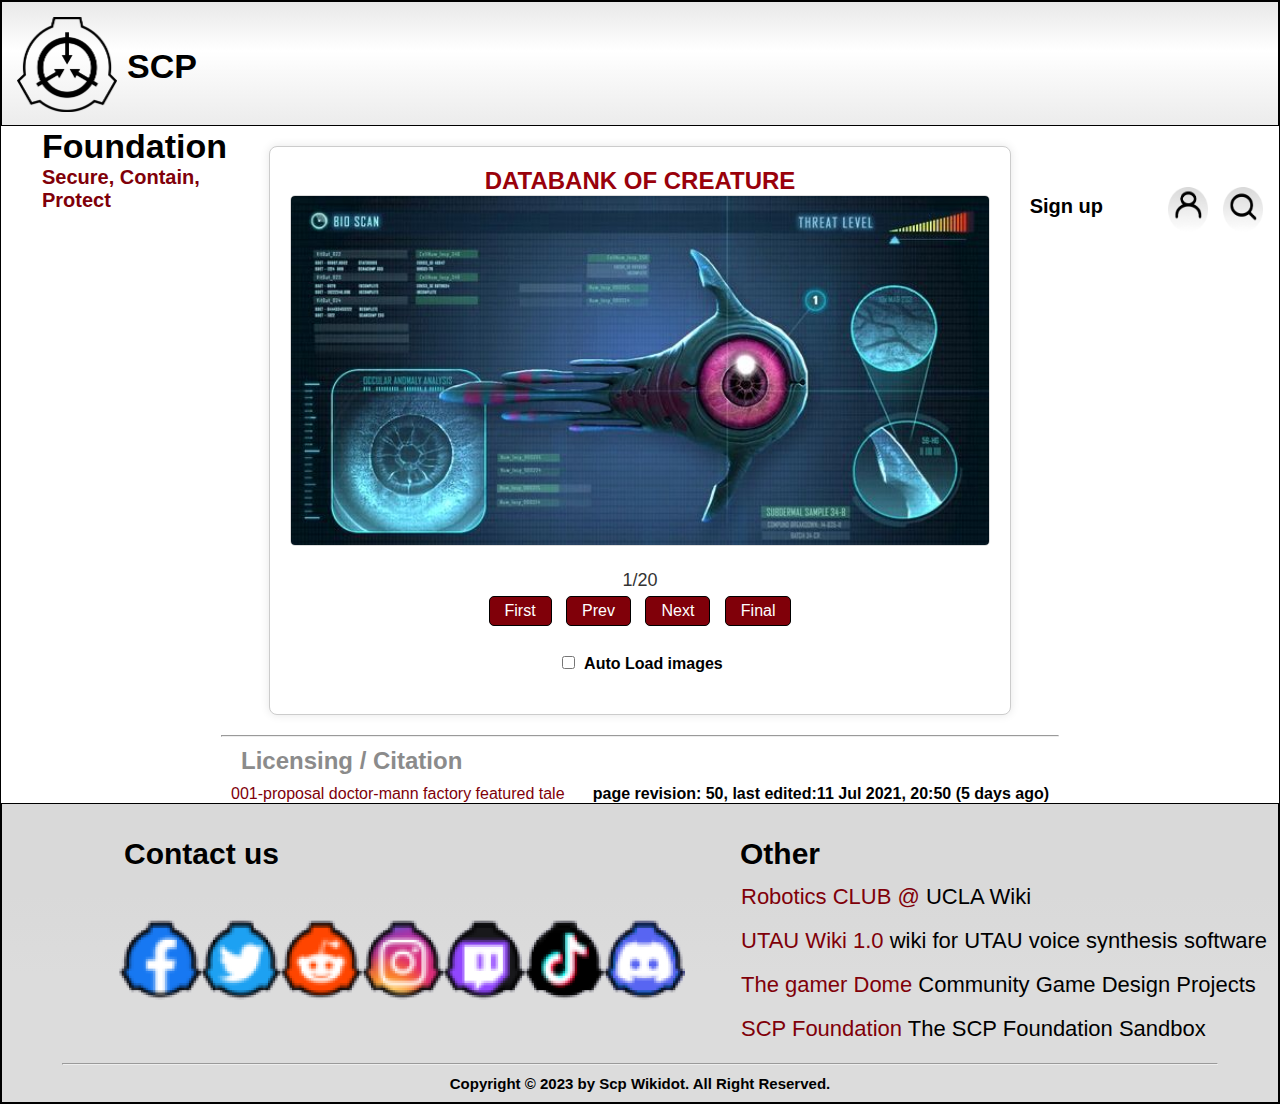
<file: html/Album.html>
<!DOCTYPE html>
<html lang="en">

<head>
    <title>Scp Foundation</title>
    <link rel="stylesheet" href="..\css\Album.css">
    <link rel="icon" type="image/x-icon" href="..\image\Web images\SCP_logo_white.png">
    <meta charset="UTF-8">
    <meta name="viewport" content="width=device-width, initial-scale=1">
</head>

<body>
    <!-- Banner -->
    <div class="header">
		<div id="home" onclick="loadHomePage()">
        	<img id="SCP-Logo" src="..\image\Web images\SCP_logo.png" alt="SCP_logo">
        	<h1>SCP Foundation</h1>
        	<h2>Secure, Contain, Protect</h2>
		</div>
		<div>
        	<img id="User-Logo" src="..\image\Web images\User.png" alt="User_logo">
        	<img id="Search-Logo" src="..\image\Web images\Search.png" alt="Search_logo">
		</div>
        <div id="Navigation-board">
			<ul>
				<li><a href="Album.html">Album</a></li>
            	<li><a href="Shopping.html">Shopping</a></li>
				<li><a href="Sign-up.html">Sign up</a></li>
        	</ul>
		</div>
    </div>

    <!-- Content -->
    <div class="container">
        <div>
            <h2 id="DatabankOfCreatures">DATABANK OF CREATURE</h2>
            <img src="../image/Fish images/1.jpg" alt="Creature image" id="albumImage" width="700" height="350">
            <p id="imageName">1/20</p>
        </div>
        <div class="button">
            <form>
                <input type="button" value="First" onclick="changeImage('first')">
                <input type="button" value="Prev" onclick="changeImage('prev')">
                <input type="button" value="Next" onclick="changeImage('next')">
                <input type="button" value="Final" onclick="changeImage('final')">
                <div id="AutoLoadImage">
                    <input type="checkbox" id="autoLoadCheckbox" onchange="toggleAutoLoad()">
                    <label for="autoLoadCheckbox">Auto Load images</label>
                </div>
            </form>
        </div>
    </div>        
    <div id="description">
        <hr>
        <h2 id="Licensing">Licensing / Citation</h2>
        <p id="des">001-proposal doctor-mann factory featured tale</p>
        <p id="edited-time">page revision: 50, last edited:11 Jul 2021, 20:50 (5 days ago)</p>
    </div>

    <!-- Footer -->
    <div class="footer">
        <div>
            <table>
                <tr>
                    <th class="header-footer" id="contact-us">Contact us</th>
                    <th class="header-footer" id="other">Other</th>
                </tr>
                <tr>
                    <td><img src="..\image\Web images\logo_contact.png" alt="logo-contact"></td>
                    <td>
                        <ul>
                            <li><a href="#">Robotics CLUB @</a> UCLA Wiki</li>
                            <li><a href="#">UTAU Wiki 1.0</a> wiki for UTAU voice synthesis software</li>
                            <li><a href="#">The gamer Dome</a> Community Game Design Projects</li>
                            <li><a href="#">SCP Foundation</a> The SCP Foundation Sandbox</li>
                        </ul>
                    </td>
                </tr>
            </table>
        </div>
        <div class="copyright-section">
            <hr>
            <p>Copyright &copy; 2023 by Scp Wikidot. All Right Reserved.</p>
        </div>
    </div>
    <script src="../javascript/Album.js"></script>
</body>

</html>
</file>
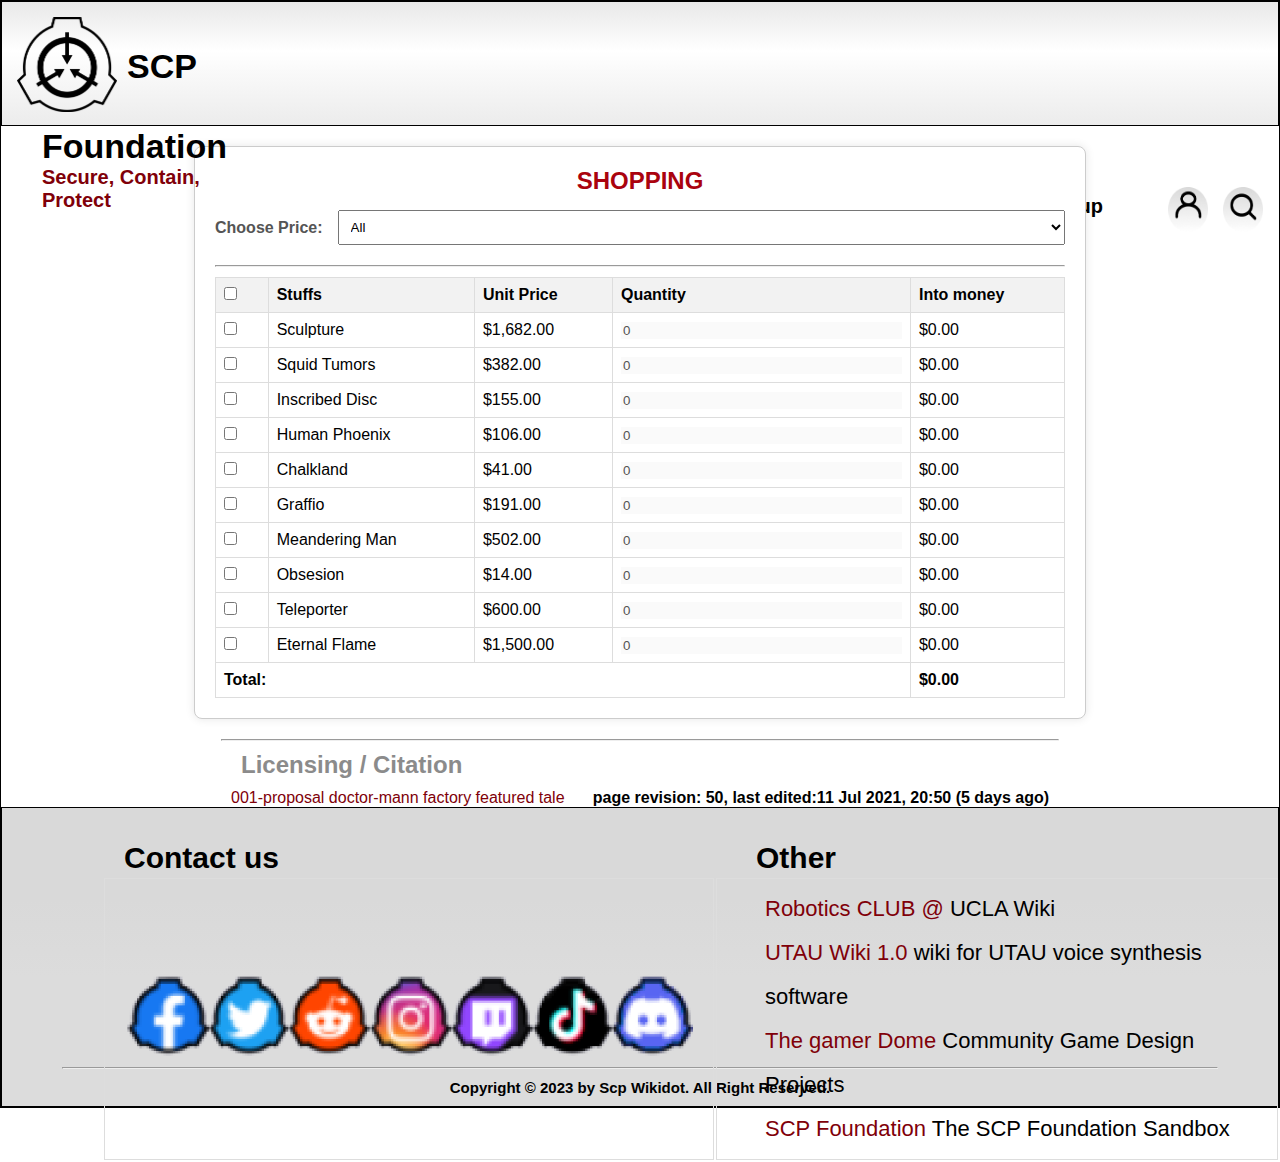
<file: html/Shopping.html>
<!DOCTYPE html>
<html lang="en">

<head>
    <title>Scp Foundation</title>
    <link rel="stylesheet" href="..\css\Shopping.css">
    <link rel="icon" type="image/x-icon" href="..\image\Web images\SCP_logo_white.png">
    <meta charset="UTF-8">
    <meta name="viewport" content="width=device-width, initial-scale=1">
</head>

<body>
    <!-- Banner -->
    <div class="header">
		<div id="home" onclick="loadHomePage()">
        	<img id="SCP-Logo" src="..\image\Web images\SCP_logo.png" alt="SCP_logo">
        	<h1>SCP Foundation</h1>
        	<h2>Secure, Contain, Protect</h2>
		</div>
		<div>
        	<img id="User-Logo" src="..\image\Web images\User.png" alt="User_logo">
        	<img id="Search-Logo" src="..\image\Web images\Search.png" alt="Search_logo">
		</div>
        <div id="Navigation-board">
			<ul>
				<li><a href="Album.html">Album</a></li>
            	<li><a href="Shopping.html">Shopping</a></li>
				<li><a href="Sign-up.html">Sign up</a></li>
        	</ul>
		</div>
    </div>

    <!-- Content -->
<div class="container">
        <div>
            <h2>SHOPPING</h2>
            <div>
                <form>
                    <div class="label-select-container">
                        <label for="choosePrice">Choose Price:</label>
                        <select name="Price" id="priceFilter" required>
                            <option value="All">All</option>
                            <option value="0 - 300">0 - 300</option>
                            <option value="300 - 600">300 - 600</option>
                            <option value="> 600">> 600</option>
                        </select>
                    </div>
                </form>
            </div>
        </div>
        <hr>
        <div>
            <table id="shoppingTable">
                <thead>
                    <tr>
                        <th><input type="checkbox" id="checkAll"></th>
                        <th>Stuffs</th>
                        <th>Unit Price</th>
                        <th>Quantity</th>
                        <th>Into money</th>
                    </tr>
                </thead>
                <tbody>
                    <tr>
                        <td><input type="checkbox" class="item-checkbox"></td>
                        <td>Sculpture</td>
                        <td>&#36;1,682.00</td>
                        <td><input type="number" class="numeric-input quantity" value="0" disabled min="0" ></td>
                        <td id="total1">&#36;0.00</td>
                    </tr>
                    <tr>
                        <td><input type="checkbox" class="item-checkbox"></td>
                        <td>Squid Tumors</td>
                        <td>&#36;382.00</td>
                        <td><input type="number" class="numeric-input quantity" value="0" disabled min="0"></td>
                        <td id="total2">&#36;0.00</td>
                    </tr>
                    <tr>
                        <td><input type="checkbox" class="item-checkbox"></td>
                        <td>Inscribed Disc</td>
                        <td>&#36;155.00</td>
                        <td><input type="number" class="numeric-input quantity" value="0" disabled min="0"></td>
                        <td id="total3">&#36;0.00</td>
                    </tr>
                    <tr>
                        <td><input type="checkbox" class="item-checkbox"></td>
                        <td>Human Phoenix</td>
                        <td>&#36;106.00</td>
                        <td><input type="number" class="numeric-input quantity" value="0" disabled min="0"></td>
                        <td id="total4">&#36;0.00</td>
                    </tr>
                    <tr>
                        <td><input type="checkbox" class="item-checkbox"></td>
                        <td>Chalkland</td>
                        <td>&#36;41.00</td>
                        <td><input type="number" class="numeric-input quantity" value="0" disabled min="0"></td>
                        <td id="total5">&#36;0.00</td>
                    </tr>
                    <tr>
                        <td><input type="checkbox" class="item-checkbox"></td>
                        <td>Graffio</td>
                        <td>&#36;191.00</td>
                        <td><input type="number" class="numeric-input quantity" value="0" disabled min="0"></td>
                        <td id="total6">&#36;0.00</td>
                    </tr>
                    <tr>
                        <td><input type="checkbox" class="item-checkbox"></td>
                        <td>Meandering Man</td>
                        <td>&#36;502.00</td>
                        <td><input type="number" class="numeric-input quantity" value="0" disabled min=0></td>
                        <td id="total7">&#36;0.00</td>
                    </tr>
                    <tr>
                        <td><input type="checkbox" class="item-checkbox"></td>
                        <td>Obsesion</td>
                        <td>&#36;14.00</td>
                        <td><input type="number" class="numeric-input quantity" value="0" disabled min="0"></td>
                        <td id="total8">&#36;0.00</td>
                    </tr>
                    <tr>
                        <td><input type="checkbox" class="item-checkbox"></td>
                        <td>Teleporter</td>
                        <td>&#36;600.00</td>
                        <td><input type="number" class="numeric-input quantity" value="0" disabled min="0"></td>
                        <td id="total9">&#36;0.00</td>
                    </tr>
                    <tr>
                        <td><input type="checkbox" class="item-checkbox"></td>
                        <td>Eternal Flame</td>
                        <td>&#36;1,500.00</td>
                        <td><input type="number" class="numeric-input quantity" value="0" disabled min="0"></td>
                        <td id="total10">&#36;0.00</td>
                    </tr>
                    <tr>
                        <td colspan="4">Total:</td>
                        <td id="grandTotal">&#36;0.00</td>
                    </tr>
                </tbody>
            </table>
        </div>
    </div>
    <div id="description">
        <hr>
        <h2 id="Licensing">Licensing / Citation</h2>
        <p id="des">001-proposal doctor-mann factory featured tale</p>
        <p id="edited-time">page revision: 50, last edited:11 Jul 2021, 20:50 (5 days ago)</p>
    </div>

    <!-- Footer -->
    <div class="footer">
        <div>
            <table>
                <tr>
                    <th class="header-footer" id="contact-us">Contact us</th>
                    <th class="header-footer" id="other">Other</th>
                </tr>
                <tr>
                    <td><img src="..\image\Web images\logo_contact.png" alt="logo-contact"></td>
                    <td>
                        <ul>
                            <li><a href="#">Robotics CLUB @</a> UCLA Wiki</li>
                            <li><a href="#">UTAU Wiki 1.0</a> wiki for UTAU voice synthesis software</li>
                            <li><a href="#">The gamer Dome</a> Community Game Design Projects</li>
                            <li><a href="#">SCP Foundation</a> The SCP Foundation Sandbox</li>
                        </ul>
                    </td>
                </tr>
            </table>
        </div>
        <div class="copyright-section">
            <hr>
            <p>Copyright &copy; 2023 by Scp Wikidot. All Right Reserved.</p>
        </div>
    </div>
    <script src="../javascript/Shopping.js"></script>
</body>

</html>
</file>
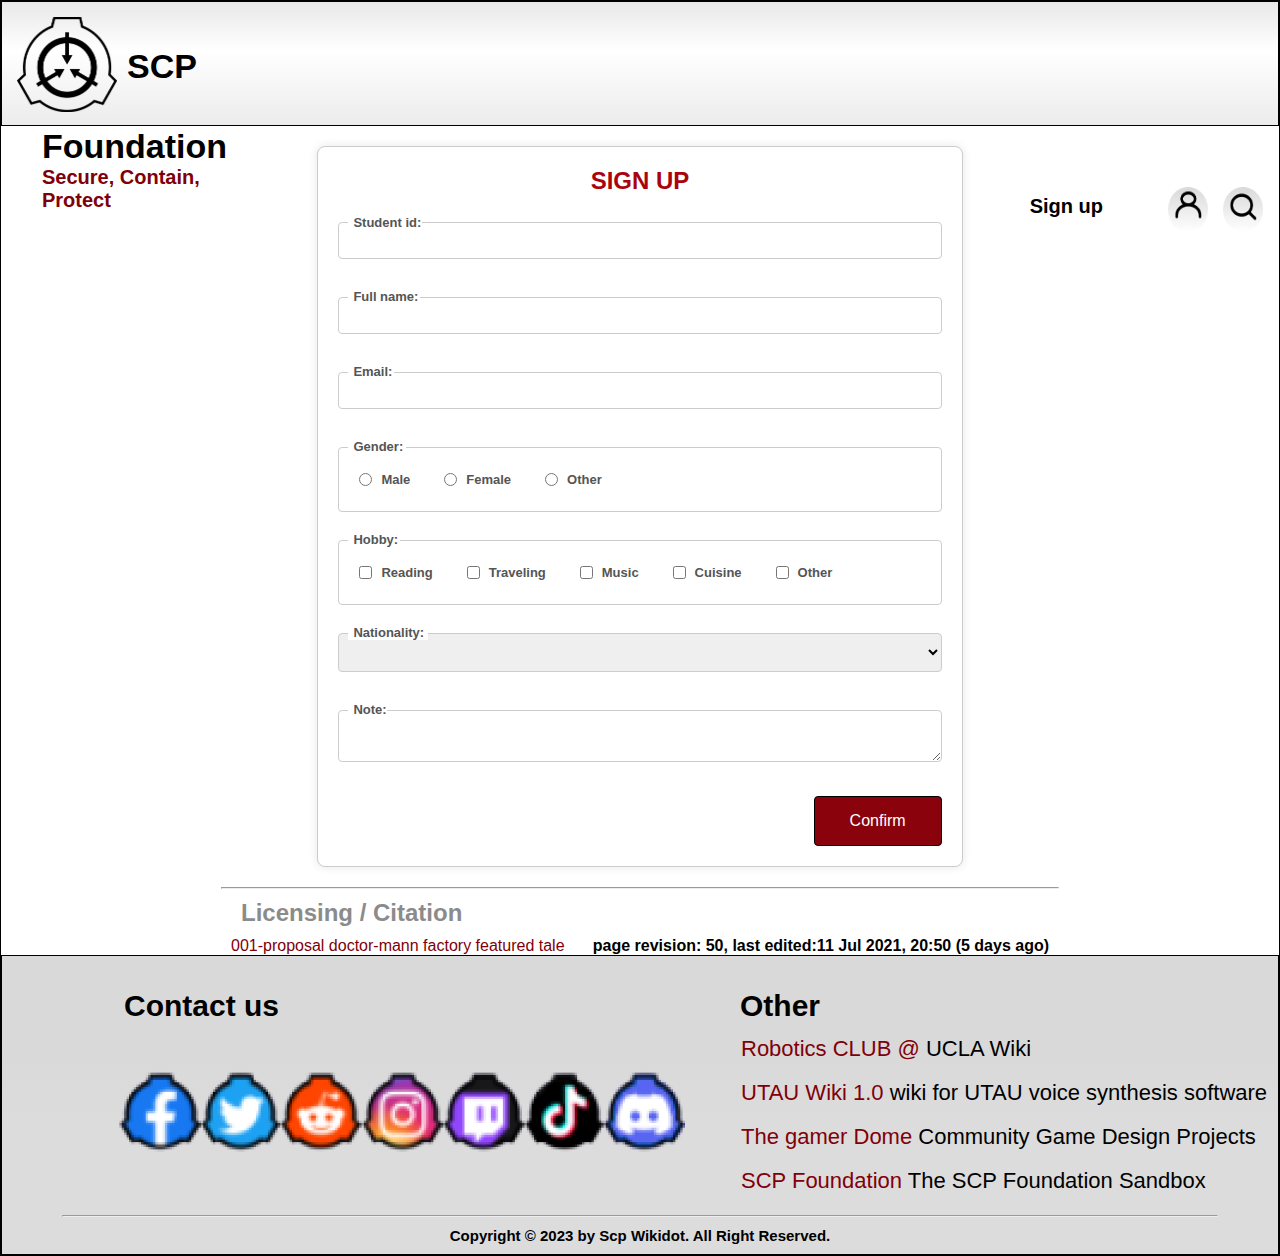
<file: html/Sign-up.html>
<!DOCTYPE html>
<html lang="en">

<head>
    <title>Scp Foundation</title>
    <link rel="stylesheet" href="..\css\Sign-up.css">
    <link rel="icon" type="image/x-icon" href="..\image\Web images\SCP_logo_white.png">
    <meta charset="UTF-8">
    <meta name="viewport" content="width=device-width, initial-scale=1">
</head>

<body>
    <!-- Banner -->
    <div class="header">
		<div id="home" onclick="loadHomePage()">
        	<img id="SCP-Logo" src="..\image\Web images\SCP_logo.png" alt="SCP_logo">
        	<h1>SCP Foundation</h1>
        	<h2>Secure, Contain, Protect</h2>
		</div>
		<div>
        	<img id="User-Logo" src="..\image\Web images\User.png" alt="User_logo">
        	<img id="Search-Logo" src="..\image\Web images\Search.png" alt="Search_logo">
		</div>
        <div id="Navigation-board">
			<ul>
				<li><a href="Album.html">Album</a></li>
            	<li><a href="Shopping.html">Shopping</a></li>
				<li><a href="Sign-up.html">Sign up</a></li>
        	</ul>
		</div>
    </div>

    <!-- Content -->
<div class="container">
        <h2>SIGN UP</h2>
        <form id="registrationForm">
            <div class="form-group">
                <label id="student-id-label" class="label-style">Student id: </label>
                <input type="text" id="student-id" name="Student-id" required>
            </div>
            <div class="form-group">
                <label id="name-label" class="label-style">Full name: </label>
                <input type="text" id="name" name="Name" required>
            </div>
            <div class="form-group">
                <label id="email-label" class="label-style">Email: </label>
                <input type="email" id="email" name="Email" required>
            </div>
            <div class="form-group">
                <label id="sex-label" class="label-style">Gender: </label>
                <div class="frame"> 
                    <div>
                        <input type="radio" id="male" name="sex" value="Male" required>
                        <label for="male">Male</label>
                    </div>
                    <div>
                        <input type="radio" id="female" name="sex" value="Female" required>
                        <label for="female">Female</label>
                    </div>
                    <div>
                        <input type="radio" id="other-gender" name="sex" value="Other" required>
                        <label for="other-gender">Other</label>
                    </div>
                </div>
            </div>
            <div class="form-group">
                <label id="hobby-label" class="label-style">Hobby: </label>
                <div class="frame">
                    <div>
                        <input type="checkbox" id="reading" name="hobby" value="Reading">
                        <label for="reading">Reading</label>
                    </div>
                    <div>
                        <input type="checkbox" id="traveling" name="hobby" value="Traveling">
                        <label for="traveling">Traveling</label>
                    </div>
                    <div>
                        <input type="checkbox" id="music" name="hobby" value="Music">
                        <label for="music">Music</label>
                    </div>
                    <div>
                        <input type="checkbox" id="cuisine" name="hobby" value="Cuisine">
                        <label for="cuisine">Cuisine</label>
                    </div>
                    <div>
                        <input type="checkbox" id="other-hobby" name="hobby" value="Other" required>
                        <label for="other-hobby">Other</label>
                    </div>
                </div>
            </div>
            <div class="form-group">
                <label id="nationality-label" class="label-style">Nationality: </label>
                <div>
                    <select id="nationality" name="nationality" required>
                        <option value=""></option>
                        <option value="Vietnamese">Việt Nam</option>
                        <option value="Japan">Japan</option>
                        <option value="France">France</option>
                        <option value="Other">Other countries</option>
                    </select>
                </div>
            </div>
            <div class="form-group">
                <label id="note-label" class="label-style">Note: </label>
                <textarea id="note" name="note" maxlength="200"></textarea>
            </div>
            <div>
                <input type="submit" value="Confirm">
            </div>
        </form>
    </div>
    <div id="description">
        <hr>
        <h2 id="Licensing">Licensing / Citation</h2>
        <p id="des">001-proposal doctor-mann factory featured tale</p>
        <p id="edited-time">page revision: 50, last edited:11 Jul 2021, 20:50 (5 days ago)</p>
    </div>

    <!-- Footer -->
    <div class="footer">
        <div>
            <table>
                <tr>
                    <th class="header-footer" id="contact-us">Contact us</th>
                    <th class="header-footer" id="other">Other</th>
                </tr>
                <tr>
                    <td><img src="..\image\Web images\logo_contact.png" alt="logo-contact"></td>
                    <td>
                        <ul>
                            <li><a href="#">Robotics CLUB @</a> UCLA Wiki</li>
                            <li><a href="#">UTAU Wiki 1.0</a> wiki for UTAU voice synthesis software</li>
                            <li><a href="#">The gamer Dome</a> Community Game Design Projects</li>
                            <li><a href="#">SCP Foundation</a> The SCP Foundation Sandbox</li>
                        </ul>
                    </td>
                </tr>
            </table>
        </div>
        <div class="copyright-section">
            <hr>
            <p>Copyright &copy; 2023 by Scp Wikidot. All Right Reserved.</p>
        </div>
    </div>
    <script src="../javascript/Sign-up.js"></script>
</body>

</html>
</file>
